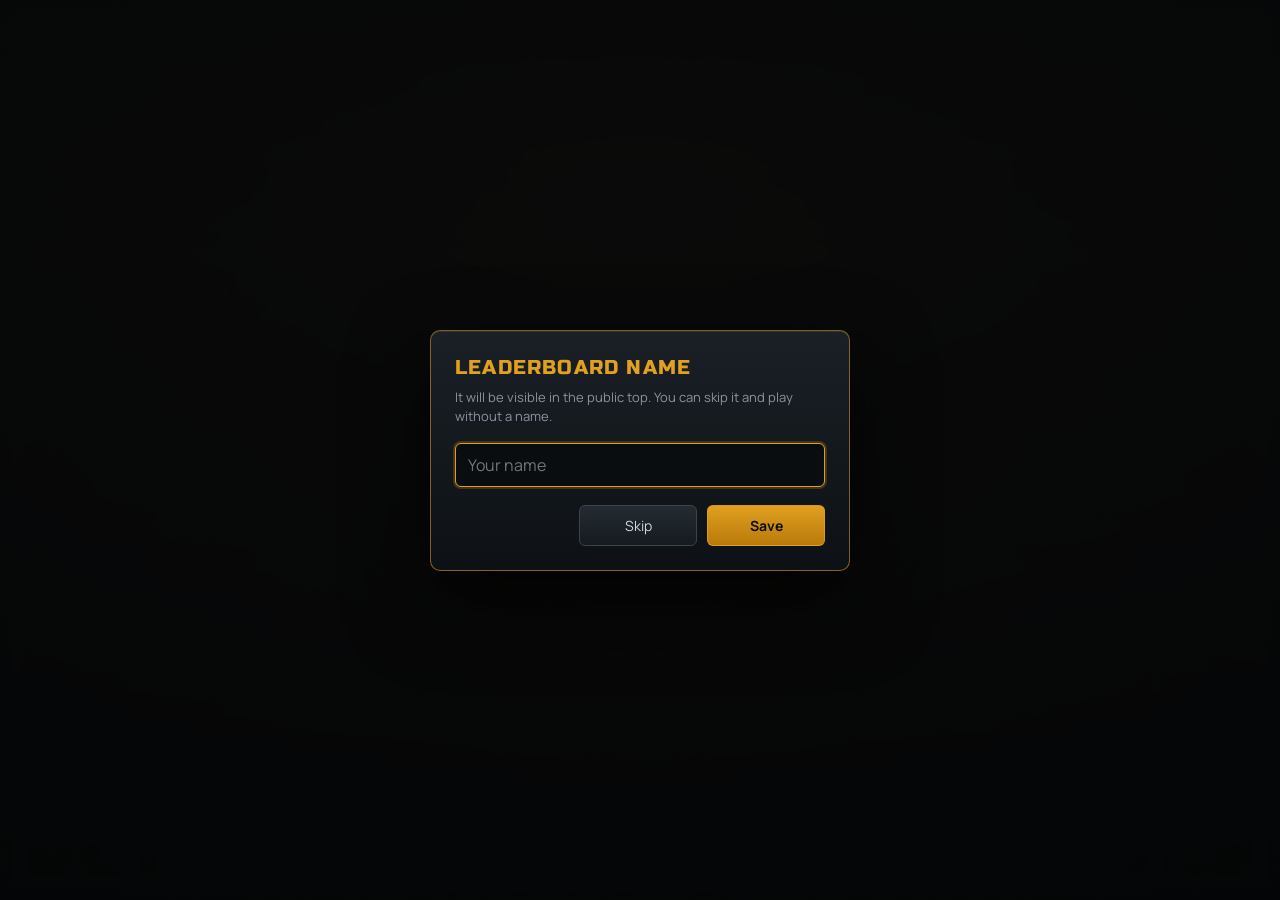
<file: static/games/splav/index.html>
<!doctype html>
<html lang="ru">
  <head>
    <meta charset="UTF-8" />
    <meta name="viewport" content="width=device-width, initial-scale=1.0, maximum-scale=1.0, user-scalable=no, viewport-fit=cover" />
    <meta name="theme-color" content="#08090b" />
    <title>Сплав</title>
    <script type="module" crossorigin src="./assets/index-DFbA7up2.js"></script>
    <link rel="stylesheet" crossorigin href="./assets/index-9ldn6cc9.css">
  </head>
  <body>
    <div id="app"></div>
    <div id="rotate-hint" aria-hidden="true">
      <div class="rotate-icon">↻</div>
      <div class="rotate-text"></div>
      <div class="rotate-sub"></div>
    </div>
  </body>
</html>
</file>
<file: static/games/splav/assets/index-9ldn6cc9.css>
@font-face{font-family:Russo One;font-style:normal;font-display:swap;font-weight:400;src:url(./russo-one-cyrillic-400-normal-BXZIn0h3.woff2) format("woff2"),url(./russo-one-cyrillic-400-normal-rRbrNFRA.woff) format("woff")}@font-face{font-family:Russo One;font-style:normal;font-display:swap;font-weight:400;src:url(./russo-one-latin-400-normal-BfOuQF9V.woff2) format("woff2"),url(./russo-one-latin-400-normal-CosRecV9.woff) format("woff")}@font-face{font-family:Russo One;font-style:normal;font-display:swap;font-weight:400;src:url(./russo-one-latin-ext-400-normal-CezFp_e4.woff2) format("woff2"),url(./russo-one-latin-ext-400-normal-BssN3Pxm.woff) format("woff")}@font-face{font-family:Manrope;font-style:normal;font-display:swap;font-weight:400;src:url(./manrope-cyrillic-400-normal-BMzJvInZ.woff2) format("woff2"),url(./manrope-cyrillic-400-normal-Dvx59UGC.woff) format("woff")}@font-face{font-family:Manrope;font-style:normal;font-display:swap;font-weight:400;src:url(./manrope-latin-400-normal-PaqtzbVb.woff2) format("woff2"),url(./manrope-latin-400-normal-8tf8FM3T.woff) format("woff")}@font-face{font-family:Manrope;font-style:normal;font-display:swap;font-weight:400;src:url(./manrope-latin-ext-400-normal-CMDvPJRp.woff2) format("woff2"),url(./manrope-latin-ext-400-normal-C-X6QNXX.woff) format("woff")}@font-face{font-family:Manrope;font-style:normal;font-display:swap;font-weight:600;src:url(./manrope-cyrillic-600-normal-DvRl3Mj-.woff2) format("woff2"),url(./manrope-cyrillic-600-normal-It4mZcQk.woff) format("woff")}@font-face{font-family:Manrope;font-style:normal;font-display:swap;font-weight:600;src:url(./manrope-latin-600-normal-4f0koTD-.woff2) format("woff2"),url(./manrope-latin-600-normal-BqgrALkZ.woff) format("woff")}@font-face{font-family:Manrope;font-style:normal;font-display:swap;font-weight:600;src:url(./manrope-latin-ext-600-normal-_gBojHdJ.woff2) format("woff2"),url(./manrope-latin-ext-600-normal-u5Pl7hTU.woff) format("woff")}@font-face{font-family:Manrope;font-style:normal;font-display:swap;font-weight:700;src:url(./manrope-cyrillic-700-normal-Dw_fZAg2.woff2) format("woff2"),url(./manrope-cyrillic-700-normal-7JNVKxyl.woff) format("woff")}@font-face{font-family:Manrope;font-style:normal;font-display:swap;font-weight:700;src:url(./manrope-latin-700-normal-BZp_XxE4.woff2) format("woff2"),url(./manrope-latin-700-normal-DGRFkw-m.woff) format("woff")}@font-face{font-family:Manrope;font-style:normal;font-display:swap;font-weight:700;src:url(./manrope-latin-ext-700-normal-DYOwVNan.woff2) format("woff2"),url(./manrope-latin-ext-700-normal-eVCcYqtJ.woff) format("woff")}html,body{margin:0;padding:0;width:100%;height:100%;overflow:hidden;background-color:#060708}:root{--accent-rgb: 224, 160, 32;--safe-top: env(safe-area-inset-top, 0px);--safe-right: env(safe-area-inset-right, 0px);--safe-bottom: env(safe-area-inset-bottom, 0px);--safe-left: env(safe-area-inset-left, 0px)}body{background:radial-gradient(circle at 50% 14%,rgba(var(--accent-rgb),.06),transparent 52%),radial-gradient(circle at 50% 92%,rgba(var(--accent-rgb),.035),transparent 42%),repeating-linear-gradient(90deg,rgba(255,255,255,.014) 0 1px,transparent 1px 220px),radial-gradient(circle at 50% 42%,#171c22,#0b0e11 58%,#050608);touch-action:none;overscroll-behavior:none;-webkit-user-select:none;user-select:none;-webkit-tap-highlight-color:transparent}#app{position:fixed;inset:0;inset:var(--safe-top, 0px) var(--safe-right, 0px) var(--safe-bottom, 0px) var(--safe-left, 0px)}#rotate-hint{display:none;position:fixed;inset:0;z-index:10000;flex-direction:column;align-items:center;justify-content:center;gap:18px;background:radial-gradient(circle at 50% 40%,rgba(var(--accent-rgb),.12),transparent 55%),radial-gradient(circle at 50% 42%,#171c22,#0b0e11 58%,#050608);color:#e6e9ec;text-align:center;font-family:Manrope,Segoe UI,sans-serif}#rotate-hint .rotate-icon{font-family:Russo One,Arial Black,sans-serif;font-size:64px;line-height:1;color:#e0a020}#rotate-hint .rotate-text{font-size:20px;letter-spacing:4px}#rotate-hint .rotate-sub{font-size:13px;letter-spacing:3px;color:#8a949e}@media(orientation:landscape)and (max-height:500px)and (pointer:coarse){#rotate-hint{display:flex}}#rotate-hint.is-visible{display:flex}#debug-overlay{position:fixed;left:8px;bottom:8px;z-index:9000;pointer-events:none;max-width:min(300px,calc(100vw - 16px));padding:8px 10px;border:1px solid rgba(var(--accent-rgb),.5);border-radius:6px;background:#040608c2;color:#cfd6dd;font-family:Cascadia Mono,Consolas,ui-monospace,monospace;font-size:11px;line-height:1.45;letter-spacing:.02em;white-space:pre-wrap;overflow-wrap:anywhere;backdrop-filter:blur(6px)}#debug-overlay .debug-title{margin-bottom:3px;color:#e0a020;font-weight:700;letter-spacing:.16em}canvas{display:block;touch-action:none;box-shadow:0 18px 60px #0000009e}.player-name-overlay{position:fixed;inset:0;z-index:10001;display:flex;align-items:center;justify-content:center;padding:24px;background:#030507d1;backdrop-filter:blur(6px);color:#e6e9ec;font-family:Manrope,Segoe UI,sans-serif}.player-name-panel{width:min(420px,100%);box-sizing:border-box;padding:24px;border:1px solid rgba(var(--accent-rgb),.55);border-radius:10px;background:linear-gradient(180deg,#1a2026,#0d1115);box-shadow:0 30px 80px #000000b8,inset 0 1px #ffffff14}.player-name-title{font-family:Russo One,Arial Black,sans-serif;font-size:20px;letter-spacing:.06em;color:#e0a020;text-transform:uppercase}.player-name-hint{margin-top:8px;color:#8a949e;font-size:13px;line-height:1.5}.player-name-form{margin-top:16px}.player-name-input{width:100%;box-sizing:border-box;padding:10px 12px;border:1px solid #3a444e;border-radius:6px;background:#0a0d10;color:#e6e9ec;font:inherit;font-size:16px;outline:none;user-select:text;-webkit-user-select:text}.player-name-input:focus{border-color:#e0a020;box-shadow:0 0 0 2px rgba(var(--accent-rgb),.22)}.player-name-error{margin-top:8px;color:#e06a5a;font-size:12px;line-height:1.4}.player-name-actions{display:flex;justify-content:flex-end;gap:10px;margin-top:18px}.player-name-button{min-width:118px;padding:10px 14px;border:1px solid #3a444e;border-radius:6px;background:linear-gradient(180deg,#242b32,#151a1f);color:#cfd6dd;font:inherit;font-size:14px;cursor:pointer}.player-name-button:hover{border-color:#596674;color:#e6e9ec}.player-name-button.is-primary{border-color:rgba(var(--accent-rgb),.75);background:linear-gradient(180deg,#e0a020,#b97a0b);color:#0b0e11;font-weight:700}.player-name-button.is-primary:hover{background:linear-gradient(180deg,#f0b33a,#d18b12)}
</file>
